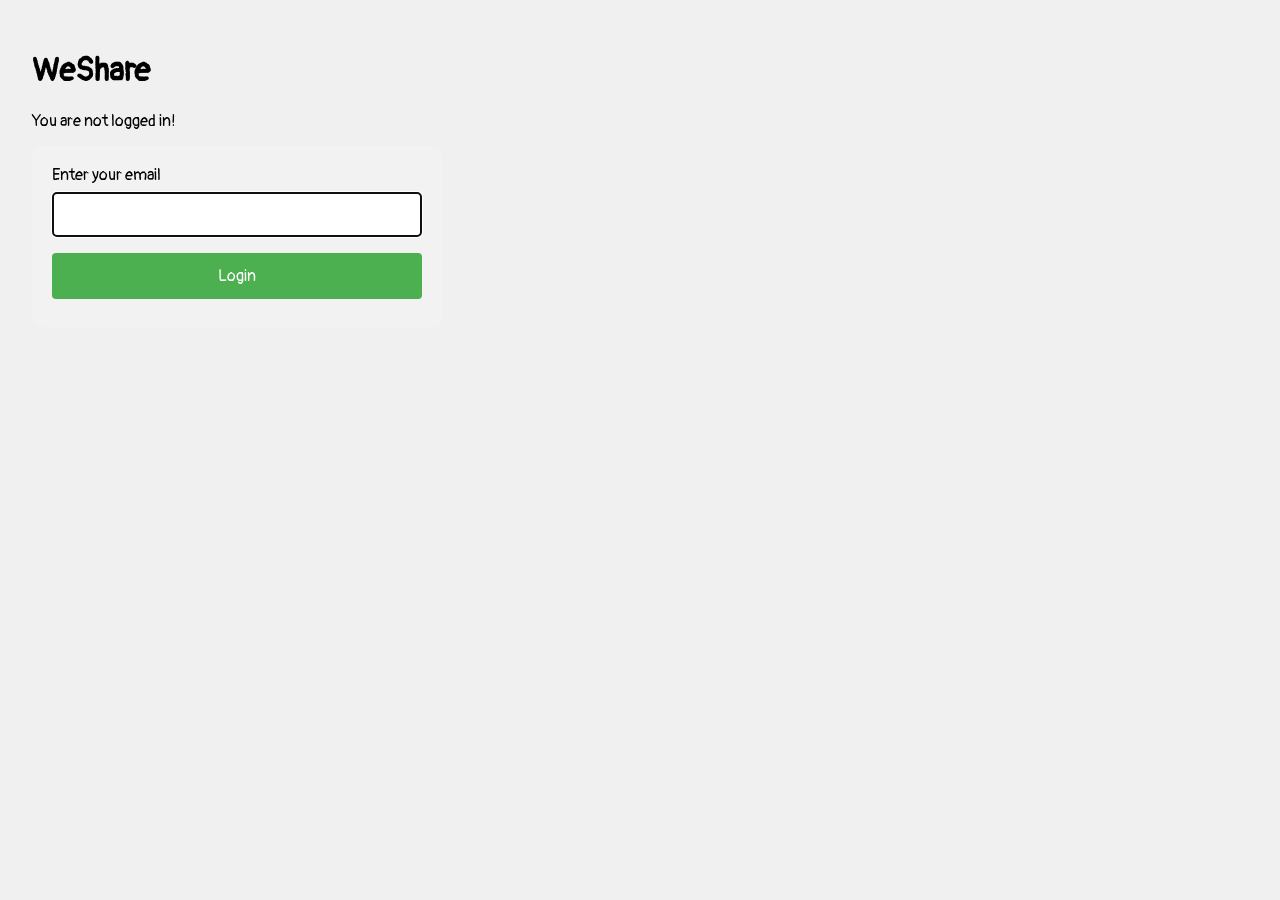
<file: submission-weshare-mvc-master/target/classes/html/index.html>
<!DOCTYPE html>
<html lang="en">
<head>
    <meta charset="UTF-8">
    <title>WeShare</title>
    <meta name="description" content="">
    <meta name="viewport" content="width=device-width, initial-scale=1">
    <meta http-equiv="X-UA-Compatible" content="ie=edge">
    <link rel="stylesheet" href="https://fonts.googleapis.com/css?family=Pangolin">
    <link rel="stylesheet" href="css/normalize.css">
    <link rel="stylesheet" href="css/main.css">
</head>

<body>
<h1>WeShare</h1>
<p>You are not logged in!</p>

<main>
    <div>
        <form method="post" action="/login.action" enctype="application/x-www-form-urlencoded">
            <label for="email">Enter your email</label>
            <input name="email" id="email" type="email" autofocus required>
            <input id="submit" type="submit" value="Login"/>
        </form>
    </div>
</main>
</body>
</html>
</file>
<file: submission-weshare-mvc-master/target/classes/html/css/main.css>
body {
    box-sizing: border-box;
    margin: 1em;
    font-family: "Pangolin", sans-serif;
    background-color: #f0f0f0;
    width: 90%;
    padding: 1em;
    display: inline-block;
}

form {
  padding: 20px;
  width: 33%;
  border-radius: 10px;
  background-color: #f2f2f2;
}

form.inline {
  padding: 0;
  width:33%;
  background-color #fff;
}

input.inline[type=submit] {
  width: 100%;
  background-color: #4CAF50;
  color: white;
  padding: 4px;
  margin: 2px;
  border: none;
  border-radius: 2px;
  cursor: pointer;
}

input {
  width: 100%;
  padding: 12px 20px;
  margin: 8px 0;
  display: inline-block;
  border: 1px solid #ccc;
  border-radius: 4px;
  box-sizing: border-box;
}

input[type=submit] {
  background-color: #4CAF50;
  color: white;
  padding: 14px 20px;
  margin: 8px 0;
  border: none;
  border-radius: 4px;
  cursor: pointer;
}

input[type=submit]:hover {
  background-color: #45a049;
}

nav {
    display: flex;
    flex-wrap: wrap;
    margin-bottom: 2em;
}

nav a {
    display: block;
    padding: 5px 15px;
    text-align: center;
    color: #464141;
}

nav a:hover {
    background-color: #4CAF50;
    color: #ffffff;
}

table {
    table-layout: fixed;
    width: 80%;
    border-collapse: collapse;
    margin-top: 1em;
}

td {
    padding: 1em;
    text-align: left;
}

th {
    padding: 1em;
    text-align: left;
    text-decoration: underline;
}

tfoot {
    border-top: 1px solid black;
    font-size: large;
    font-weight: bold;
}

div.error {
    border: 1px solid #888;
    padding: 20px;
    margin: 20;
    color: red;
    width: 60%;
}

div.stacktrace {
    font-size: small;
    font-family: monospace;
}
</file>
